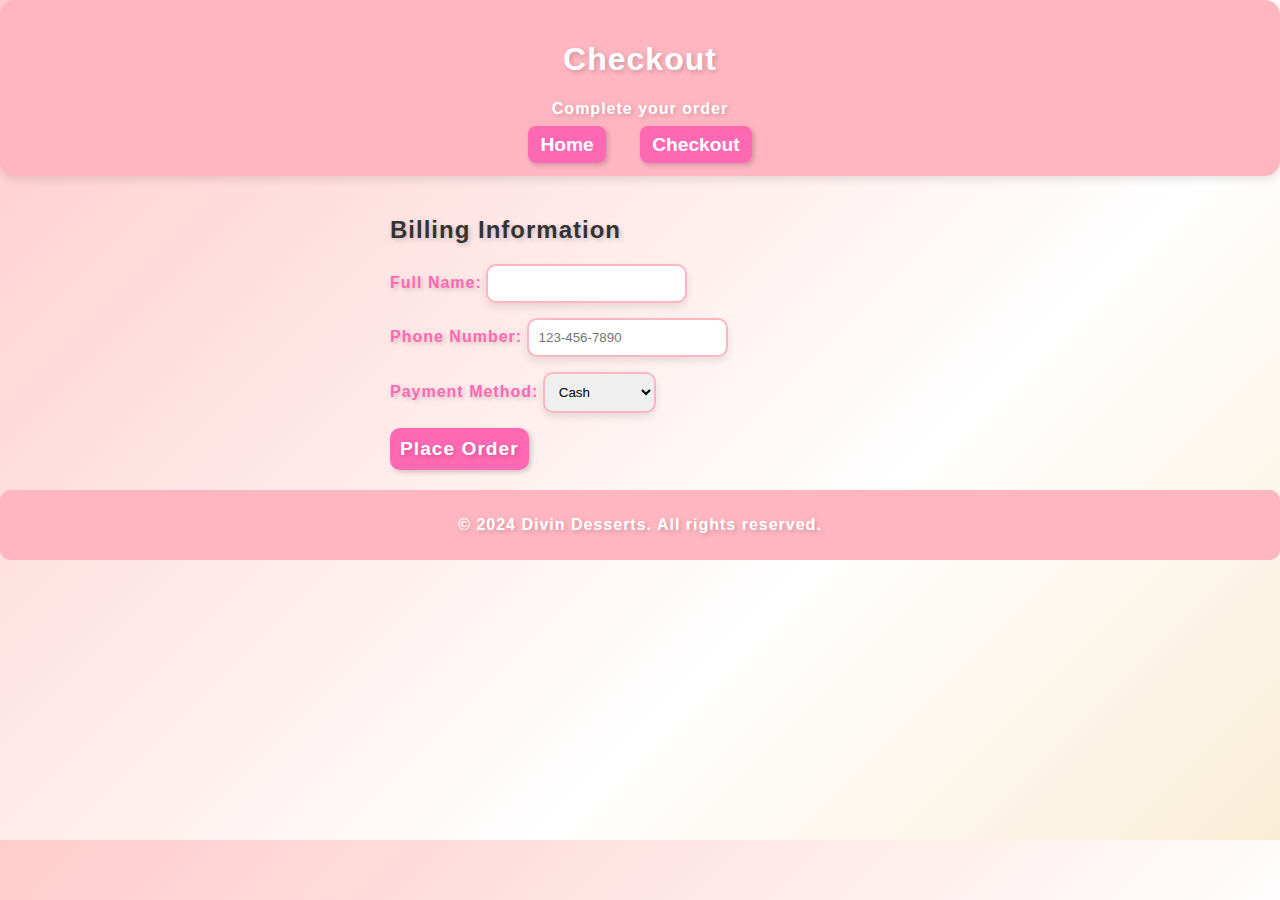
<file: checkout.html>
<!DOCTYPE html>
<html lang="en">
<head>
    <meta charset="UTF-8">
    <meta name="viewport" content="width=device-width, initial-scale=1.0">
    <title>Divin Desserts - Checkout</title>
    <link rel="stylesheet" href="styles.css">
</head>
<body>
    <header>
        <h1>Checkout</h1>
        <p>Complete your order</p>
        <nav>
            <a href="index.html">Home</a>
            <a href="checkout.html">Checkout</a>
        </nav>
    </header>

    <section id="checkout-form">
        <h2>Billing Information</h2>
        <form id="checkout" onsubmit="submitOrder(event)">
            <div>
                <label for="name">Full Name:</label>
                <input type="text" id="name" required>
            </div>
            <div>
                <label for="phone">Phone Number:</label>
                <input type="tel" id="phone" placeholder="123-456-7890" required>
            </div>
            <div>
                <label for="payment">Payment Method:</label>
                <select id="payment" required>
                    <option value="cash">Cash</option>
                    <option value="cashapp">Cash App</option>
                    <option value="apple_cash">Apple Cash</option>
                </select>
            </div>
            <div>
                <button type="submit">Place Order</button>
            </div>
        </form>
    </section>

    <footer>
        <p>&copy; 2024 Divin Desserts. All rights reserved.</p>
    </footer>

    <script src="script.js"></script>
</body>
</html>
</file>
<file: styles.css>
/* General Page Styling */
body {
    font-family: 'Comic Sans MS', cursive, sans-serif;  /* Fun, bubbly font */
    margin: 0;
    padding: 0;
    background: linear-gradient(135deg, #ffcccb, #fff, #f5deb3); /* Pink, white, and cream gradient */
    background-size: 150% 150%;
    animation: backgroundGradient 10s ease infinite;
    color: #333;
}

/* Bubbly Text */
h1, h2, h3, p, label, button {
    font-family: 'Comic Sans MS', cursive, sans-serif; /* Fun font for text */
    font-weight: bold;
    letter-spacing: 1px;
    text-shadow: 2px 2px 5px rgba(0, 0, 0, 0.2);  /* Adding a bubbly shadow effect */
}

/* Keyframe Animation for subtle background movement */
@keyframes backgroundGradient {
    0% { background-position: 0% 50%; }
    50% { background-position: 100% 50%; }
    100% { background-position: 0% 50%; }
}

/* Header Styling */
header {
    background-color: #ffb6c1;
    color: white;
    text-align: center;
    padding: 20px;
    border-radius: 15px;
    box-shadow: 0px 4px 8px rgba(0, 0, 0, 0.1);
}

nav a {
    margin: 0 15px;
    color: white;
    text-decoration: none;
    font-weight: bold;
    font-size: 1.2em;
    border-radius: 8px;
    padding: 8px 12px;
    background-color: #ff69b4;
    box-shadow: 2px 2px 5px rgba(0, 0, 0, 0.2);
}

nav a:hover {
    background-color: #ff85a2;
}

/* Section Styling */
section {
    padding: 20px;
    text-align: center;
}

/* Cookie Grid Styling */
.cookie-grid {
    display: flex;
    justify-content: center;
    gap: 20px;
}

.cookie {
    border: 1px solid #f3a6a6;
    padding: 15px;
    width: 200px;
    text-align: center;
    background-color: #fff;
    border-radius: 15px;
    box-shadow: 0px 4px 8px rgba(0, 0, 0, 0.1);
}

.cookie img {
    width: 100px;
    height: 100px;
    border-radius: 50%;
    border: 2px solid #ffb6c1;
}

button {
    background-color: #ff69b4;
    color: white;
    border: none;
    padding: 10px;
    cursor: pointer;
    border-radius: 10px;
    font-size: 1.1em;
    box-shadow: 2px 2px 5px rgba(0, 0, 0, 0.2);
}

button:hover {
    background-color: #ff85a2;
}

/* Checkout Form Styling */
#checkout-form {
    width: 100%;
    max-width: 500px;
    margin: 0 auto;
    text-align: left;
}

#checkout-form form {
    display: flex;
    flex-direction: column;
    gap: 15px;
}

#checkout-form label {
    font-weight: bold;
    color: #ff69b4;
}

#checkout-form input, #checkout-form select {
    padding: 10px;
    border: 2px solid #ffb6c1;
    border-radius: 10px;
    box-shadow: 0px 4px 8px rgba(0, 0, 0, 0.1);
}

#checkout-form button {
    background-color: #ff69b4;
    color: white;
    border: none;
    padding: 10px;
    cursor: pointer;
    border-radius: 10px;
    font-size: 1.2em;
    box-shadow: 2px 2px 5px rgba(0, 0, 0, 0.2);
}

/* Footer Styling */
footer {
    background-color: #ffb6c1;
    color: white;
    text-align: center;
    padding: 10px;
    border-radius: 10px;
}
</file>
